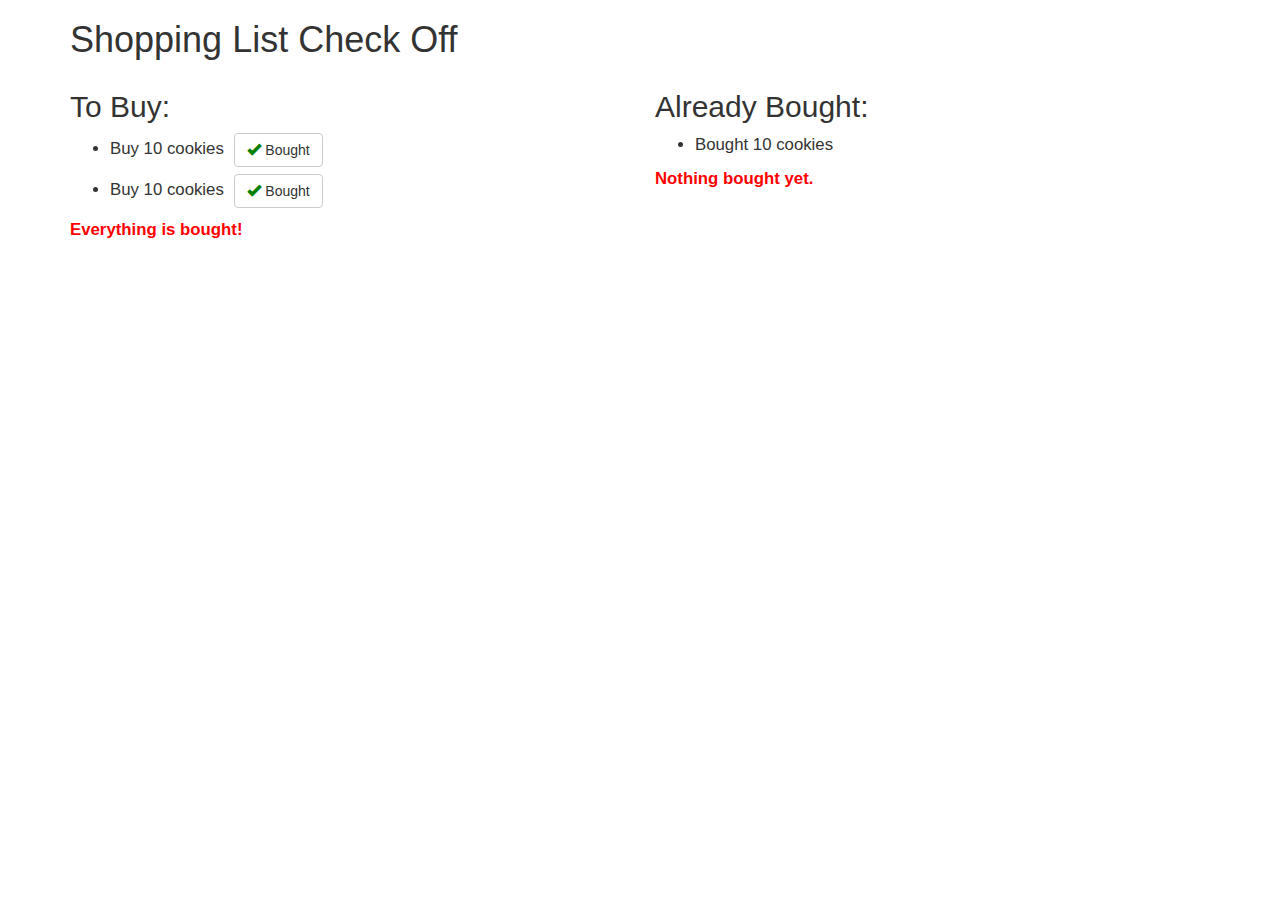
<file: module2-solution/assignment2-starter-code/index.html>
<!doctype html>
<html lang="en">
  <head>
    <title>Shopping List Check Off</title>
    <meta name="viewport" content="width=device-width, initial-scale=1">
    <link rel="stylesheet" href="styles/bootstrap.min.css">
    <style>
      .emptyMessage {
        font-weight: bold;
        color: red;
        font-size: 1.2em;
      }
      li {
        margin-bottom: 7px;
        font-size: 1.2em;
      }
      li > button {
        margin-left: 6px;
      }
      button > span {
        color: green;
      }
    </style>
  </head>
<body>
  <div class="container">
  <h1>Shopping List Check Off</h1>

  <div class="row">

    <!-- To Buy List -->
    <div class="col-md-6">
     <h2>To Buy:</h2>
     <ul>
       <li>Buy 10 cookies <button class="btn btn-default"><span class="glyphicon glyphicon-ok"></span> Bought</button></li>
       <li>Buy 10 cookies <button class="btn btn-default"><span class="glyphicon glyphicon-ok"></span> Bought</button></li>
     </ul>
     <div class="emptyMessage">Everything is bought!</div>
    </div>

    <!-- Already Bought List -->
    <div class="col-md-6">
     <h2>Already Bought:</h2>
     <ul>
       <li>Bought 10 cookies</li>
     </ul>
     <div class="emptyMessage">Nothing bought yet.</div>
    </div>
  </div>
</div>

</body>
</html>
</file>
